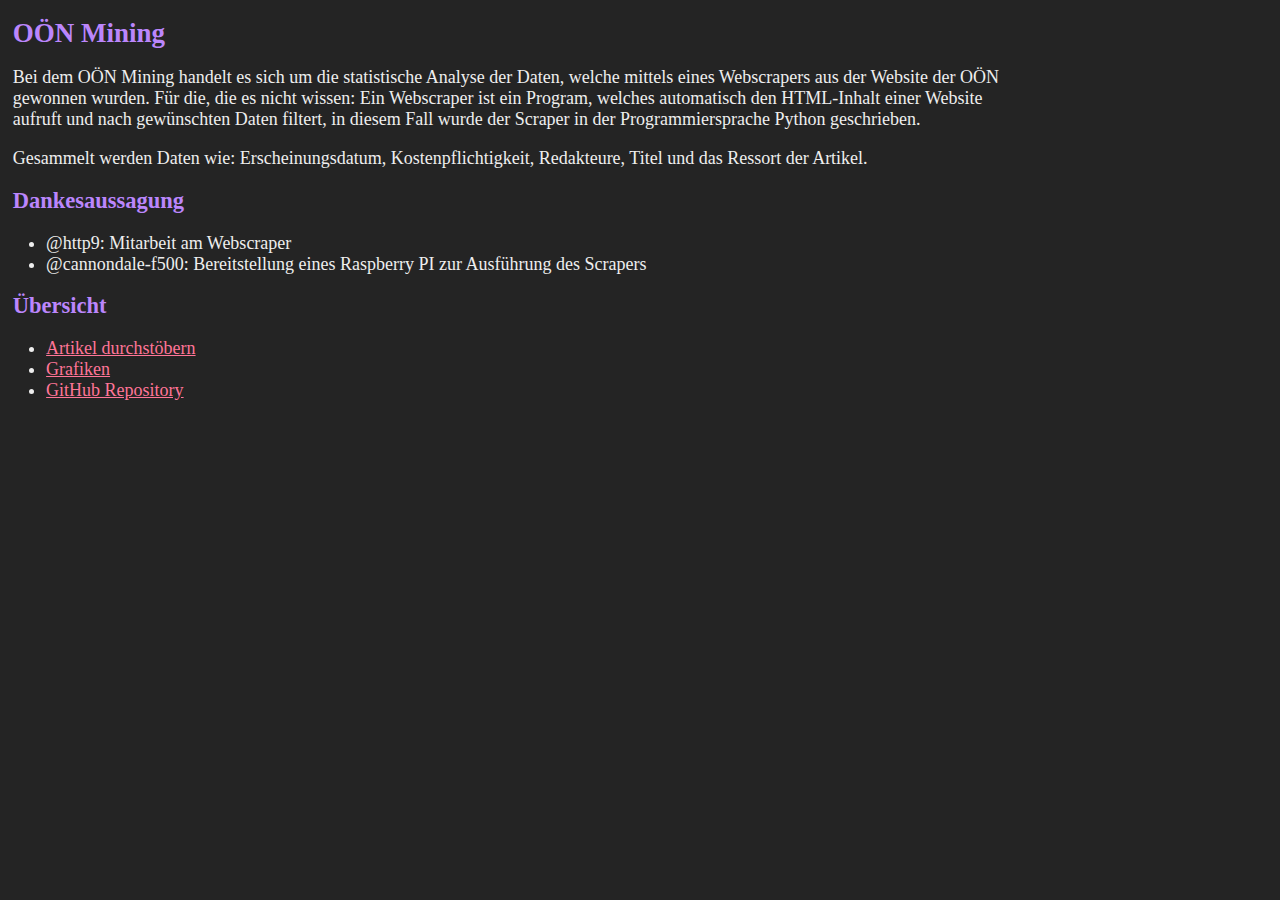
<file: index.html>
<!DOCTYPE html>
<html lang="de">
<head>
	<link rel="stylesheet" href="style.css">
	<meta charset="UTF-8">
	<title>OÖN Mining</title>
</head>
<body>

	<h1>OÖN Mining</h1>
	<p>
		Bei dem OÖN Mining handelt es sich um die statistische Analyse der Daten, welche mittels eines Webscrapers aus der
		Website der OÖN gewonnen wurden. Für die, die es nicht wissen: Ein Webscraper ist ein Program, welches automatisch
		den HTML-Inhalt einer Website aufruft und nach gewünschten Daten filtert, in diesem Fall wurde der Scraper in
		der Programmiersprache Python geschrieben.
	</p>
	<p>
		Gesammelt werden Daten wie: Erscheinungsdatum, Kostenpflichtigkeit, Redakteure, Titel und das Ressort der Artikel.
	</p>


	<h2>Dankesaussagung</h2>
	<ul>
		<li>@http9: Mitarbeit am Webscraper</li>
		<li>@cannondale-f500: Bereitstellung eines Raspberry PI zur Ausführung des Scrapers</li>
	</ul>

	<h2>Übersicht</h2>
	<ul>
		<li><a href="html/articles.html">Artikel durchstöbern</a></li>
		<li><a href="html/plots.html">Grafiken</a></li>
		<li><a href="https://www.github.com/ChaoticSomeone/ooen_mining">GitHub Repository</a></li>
	</ul>

</body>
</html>
</file>
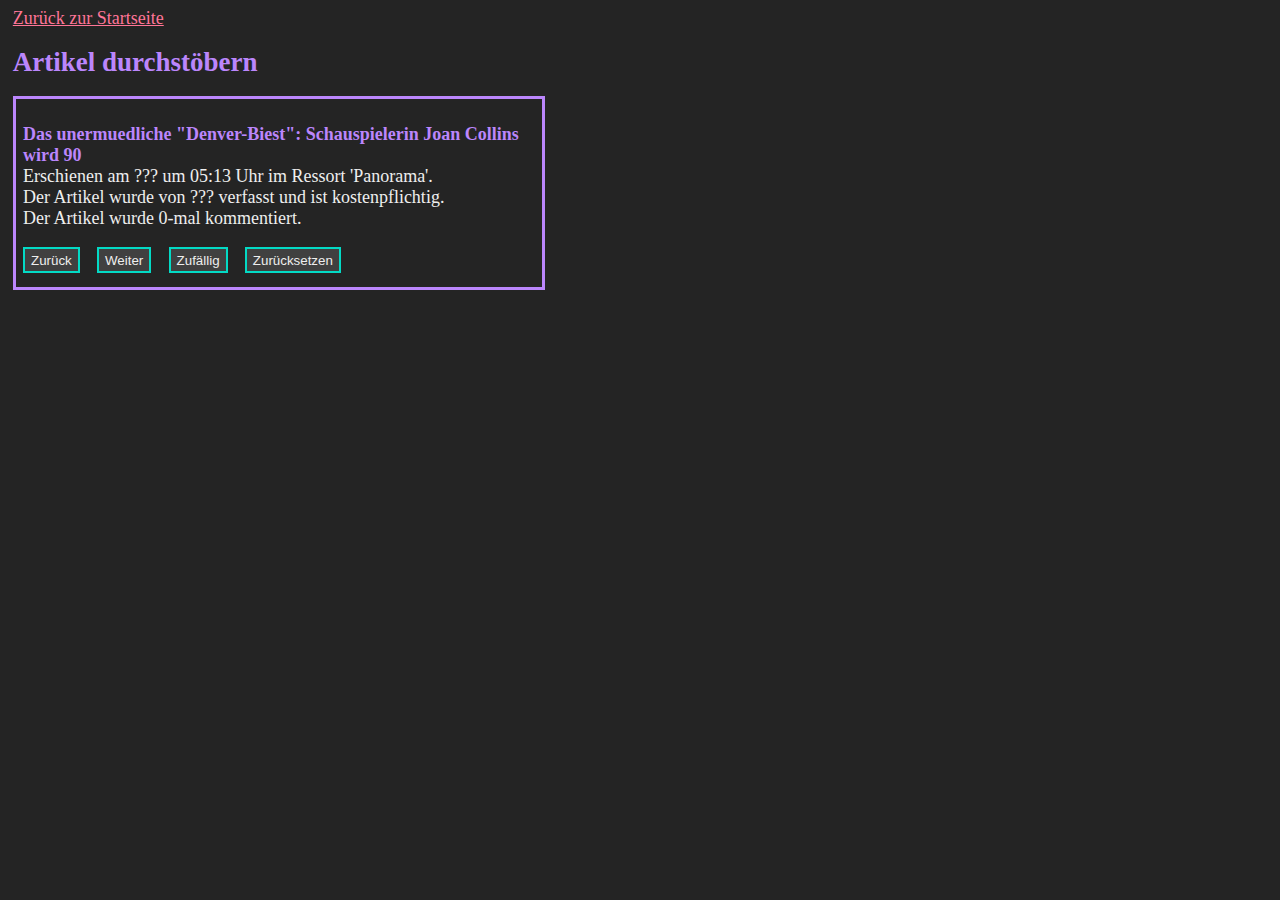
<file: html/articles.html>
<!DOCTYPE html>
<html lang="de">
<head>
	<link rel="stylesheet" href="../style.css">
	<meta charset="UTF-8">
	<title>OÖN Mining</title>

	<script type="module" src="../getArticle.js"></script>
</head>
<body>
	<a href="../index.html">Zurück zur Startseite</a>
	<h1>Artikel durchstöbern</h1>
	<div id="article-section">
		<p id="container">
			Keine Daten verfügbar
		</p>
		<input type="button" id="prev" value="Zurück">
		<input type="button" id="next" value="Weiter">
		<input type="button" id="rand" value="Zufällig">
		<input type="button" id="rst" value="Zurücksetzen">
	</div>

</body>
</html>
</file>
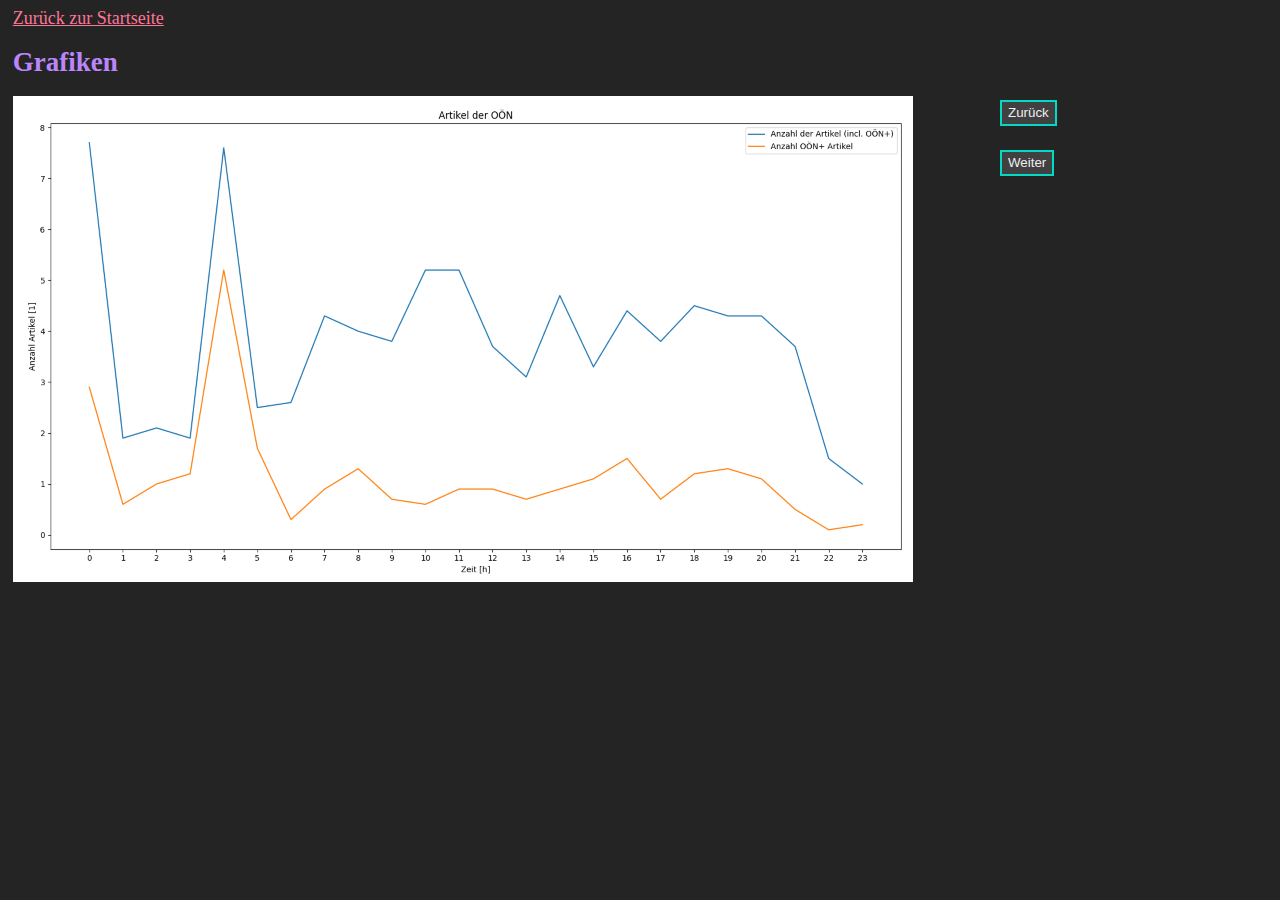
<file: html/plots.html>
<!DOCTYPE html>
<html lang="de">
<head>
	<link rel="stylesheet" href="../style.css">
	<meta charset="UTF-8">
	<script type="module" src="../plots.js"></script>
	<title>OÖN Mining</title>
</head>
<body>
	<a href="../index.html">Zurück zur Startseite</a>
	<h1>Grafiken</h1>
	<div id="imgContainer">
		<img src="../img/releases.png" alt="Grafik zu Erscheinungszeiten" loading="lazy" id="plot">
	</div>
	<input type="button" id="prev" value="Zurück" class="plotChange" style="position: absolute; top: 100px; left:1000px;">
	<input type="button" id="next" value="Weiter" class="plotChange" style="position: absolute; top: 150px; left: 1000px; margin: 0">
</body>
</html>
</file>
<file: style.css>
body {
    font-size: 2vh;
    margin-left: 1vw;
    margin-right: 20vw;
    font-family: Calibri;
    color: #eeeeee;
    background-color: #242424;
}

#next, #prev, #rand, #rst{
    min-width: 4vw;
    min-height: 2vw;
    color: #eeeeee;
    border: #03DAC5 0.2em solid;
    border-collapse: collapse;
    background-color: #404040;
    margin-bottom: 0.5vw;
}

#next, #rand, #rst{
    margin-left: 1vw;
}

#plot{
    max-width: 900px;
    max-height: 600px;
}


#article-section{
    max-width: 40vw;
    border: #BB86FC 0.2em solid;
    border-collapse: collapse;
    padding: 0.4em;
}

h1{
    font-size: 3vh;
}

h2, h3{
    font-size: 2.5vh;
}

h1, h2, h3{
    color: #BB86FC;
}

a:link{
    color: #FF7597;
}

a:visited{
    color: #FF0266;
}

ul, ol {
    padding-left: 3.703vh;
}
</file>
